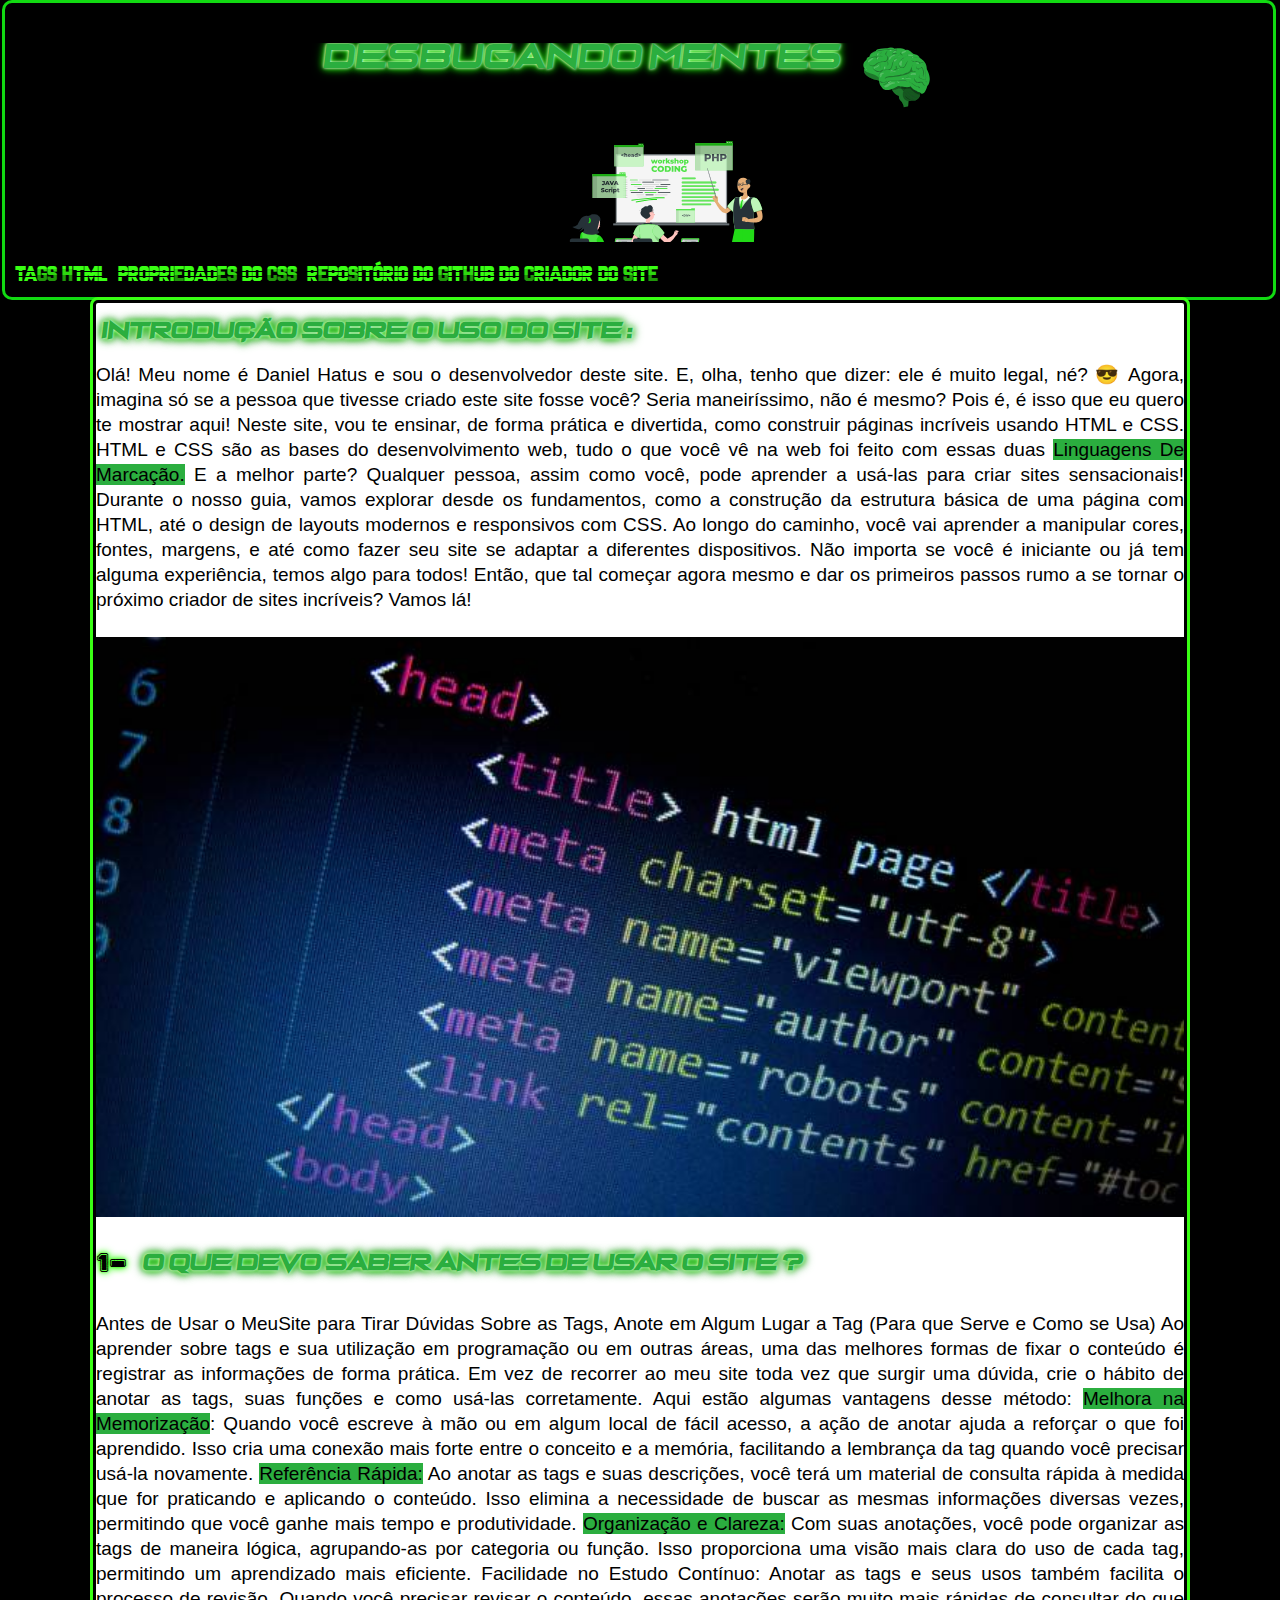
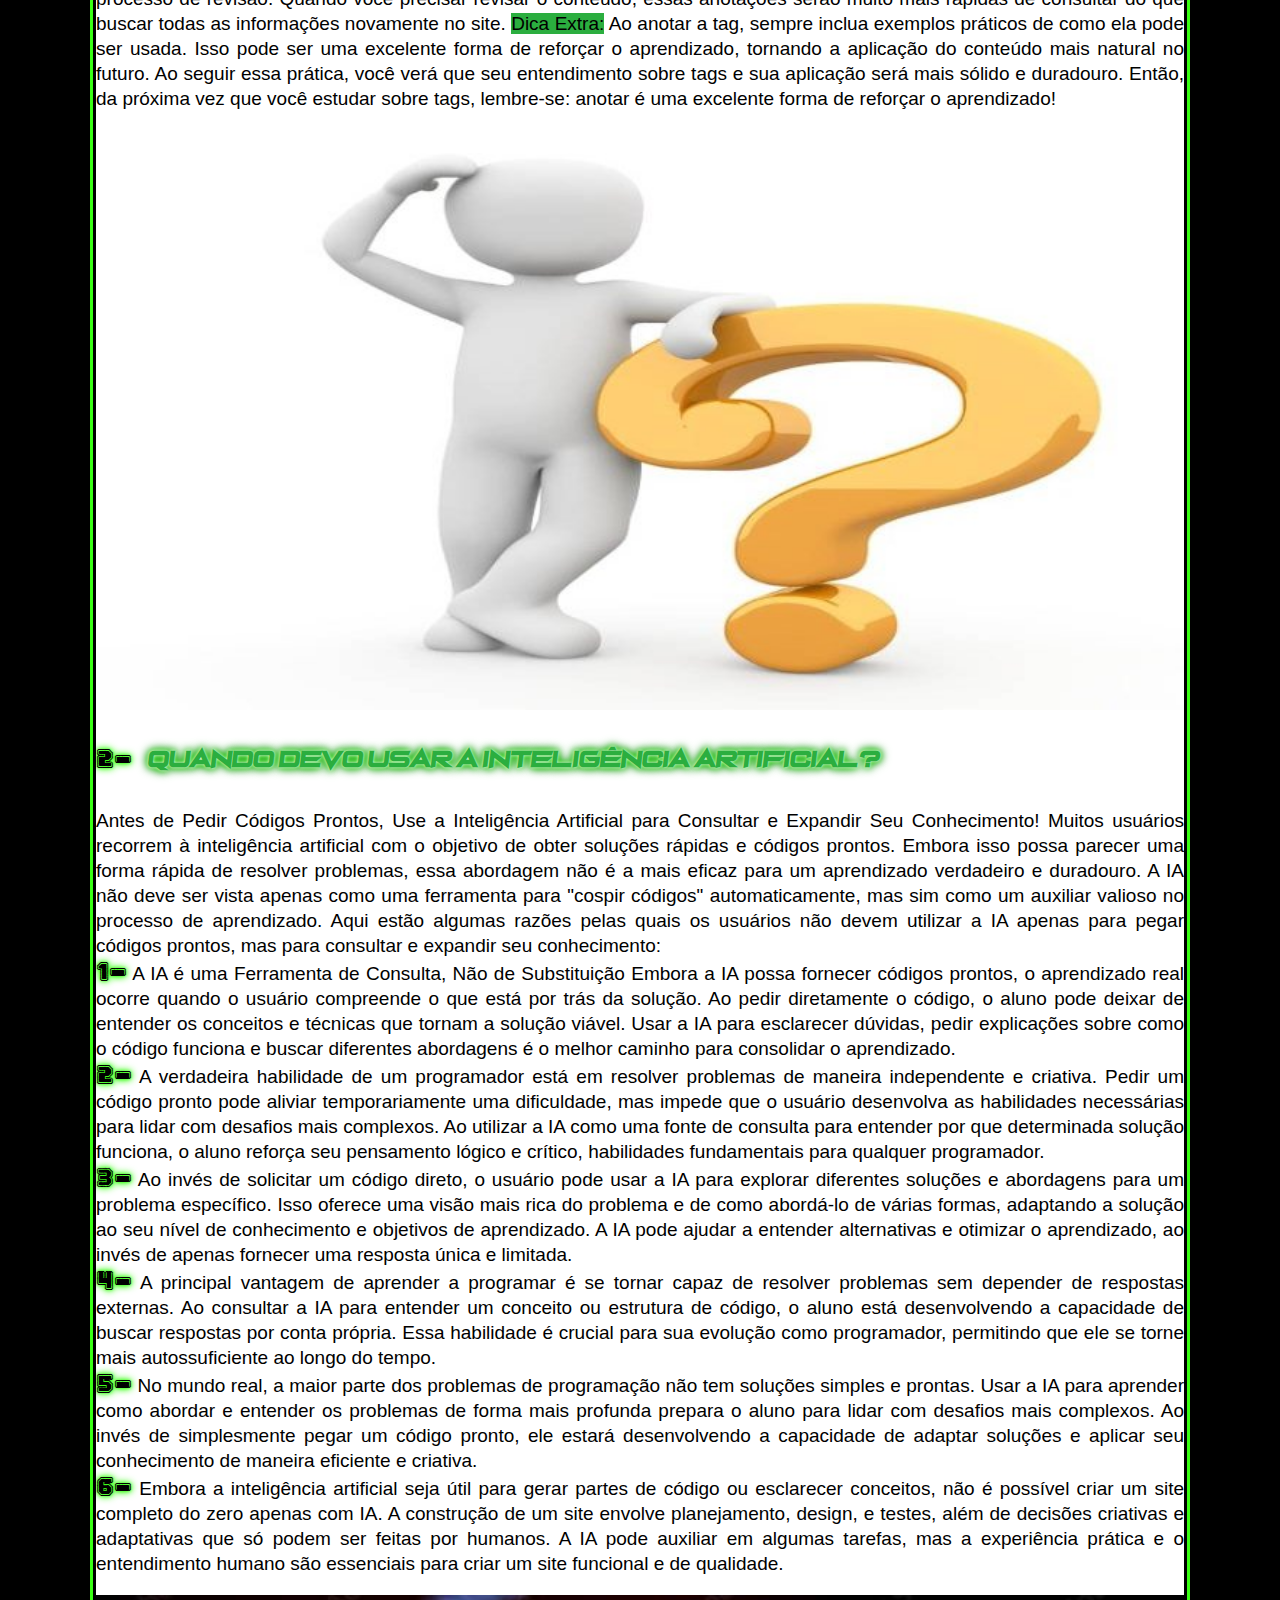
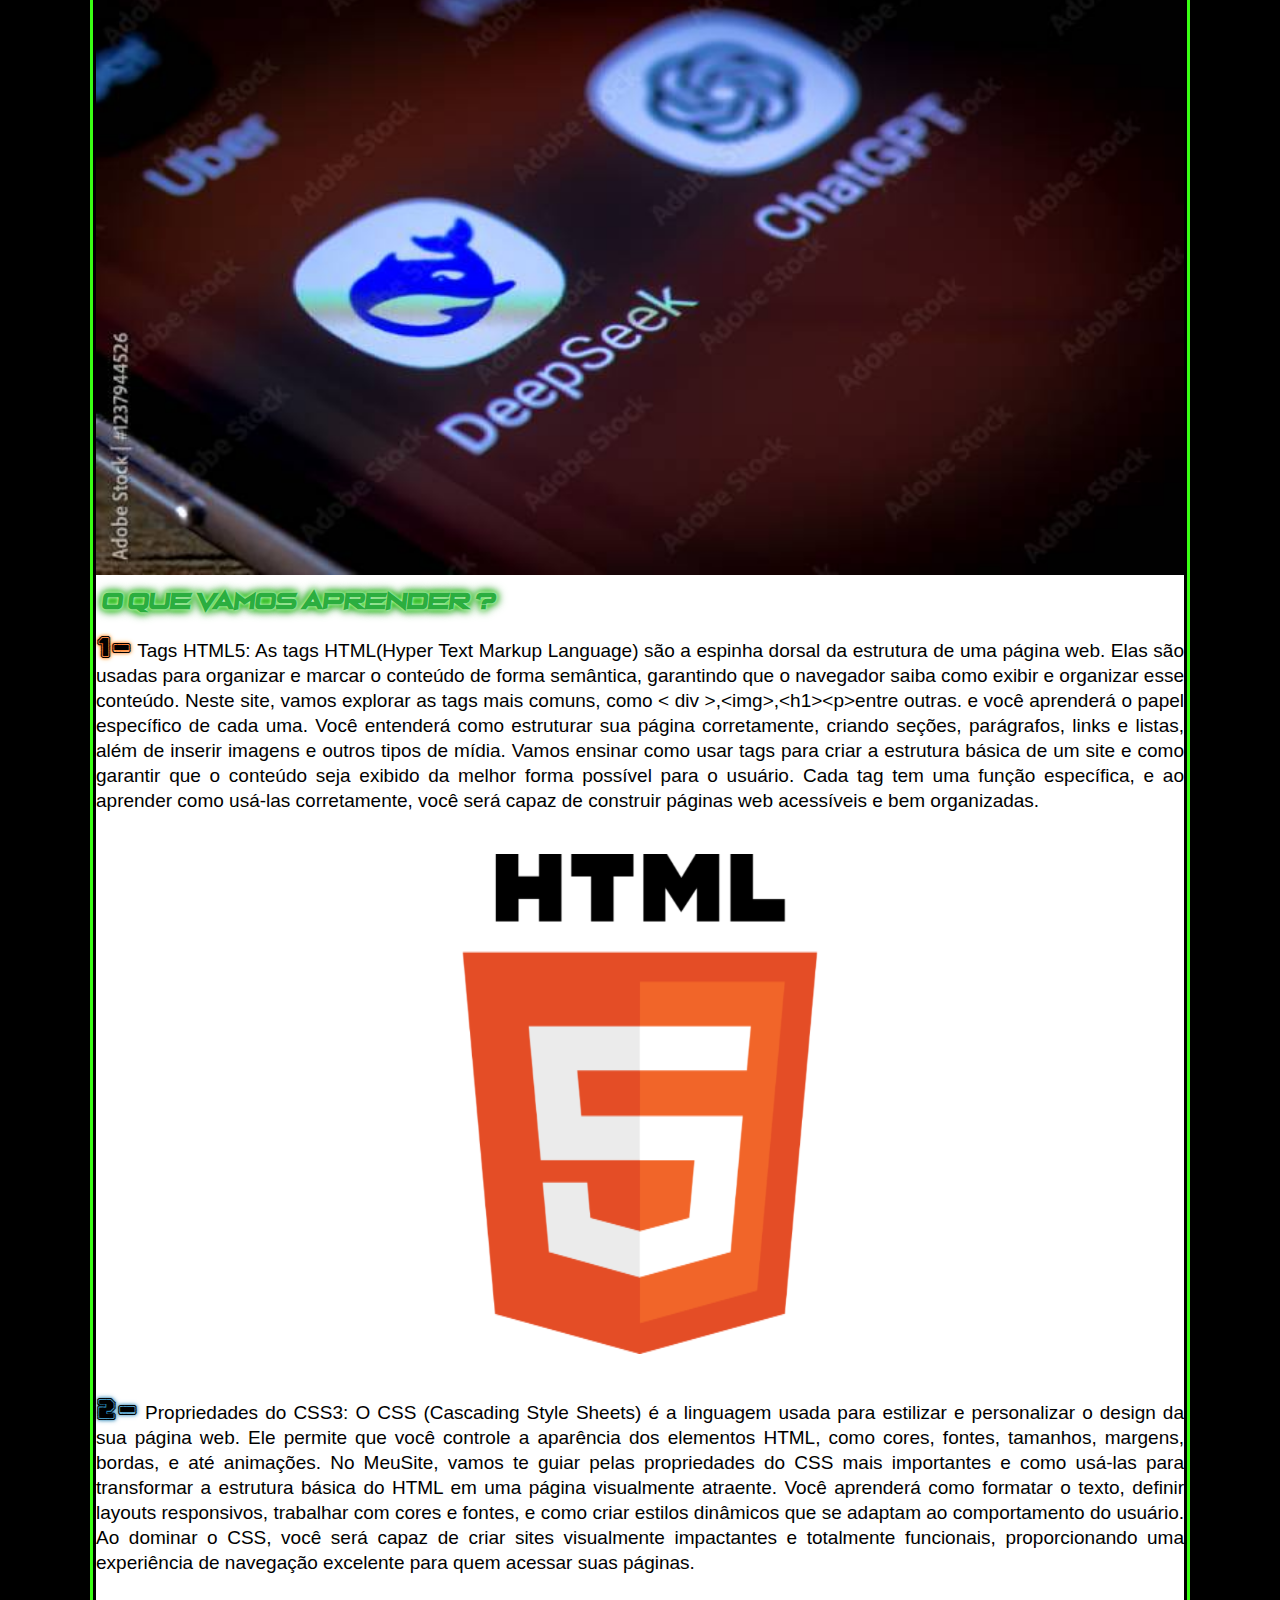
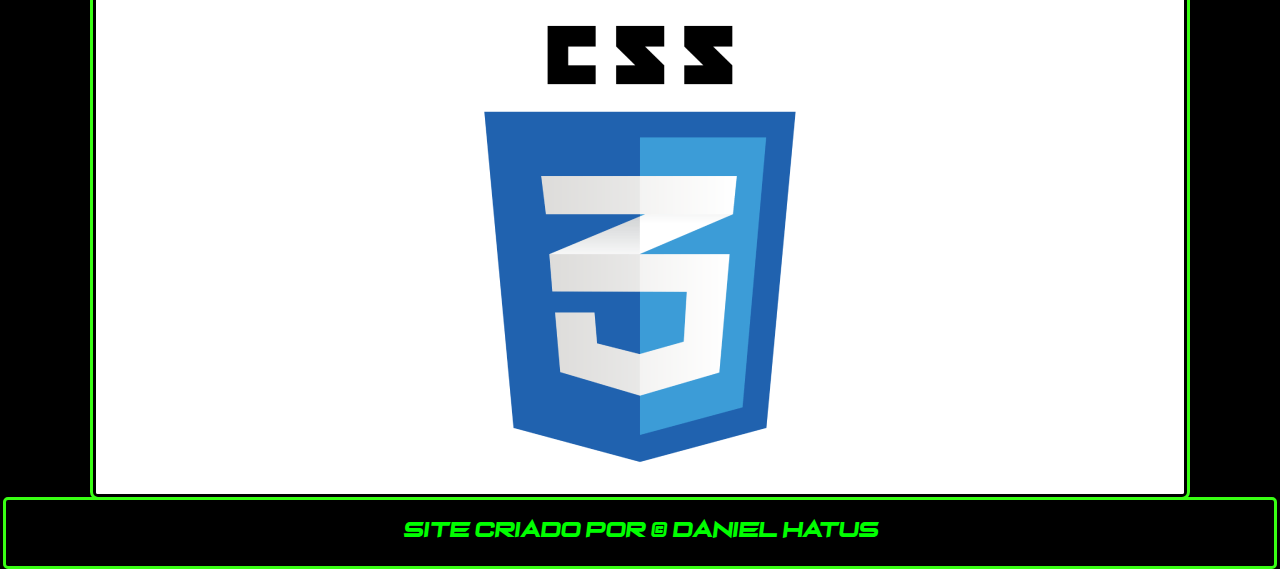
<file: index.html>
<!DOCTYPE html>
<html lang="pt-br">
<head>
    <meta charset="UTF-8">
    <meta name="viewport" content="width=device-width, initial-scale=1.0">
    <title>desbugando mentes</title>
    <link rel="stylesheet" href="estilo-pg-principal.css">
</head>
<body>
    <header>
          <div id="container-pai-header">
                 <div id="container-filho-header">
                     <h1>DESBUGANDO MENTES</h1>
                     <picture>
                        <img src="animacao/mente-flutuante.svg" id="img-animation-2" alt=""><!--animação do cérebro flutuando-->
            
                     </picture>
                 </div>
                 <br>
                 <img src="animacao/estudo.svg" id="img-animation" alt="professor ensinando javascript,html e css aos alunos que estão sentad2os em uma mesa venfo um slide explicando programação para eles.">           
          </div>
          <br>
          <nav>
            <div class="link"><a href="paghtml.html" target="_blank" rel="external">TAGS HTML</a></div> <!--leva a pagina html do site-->
            <div class="link"><a href="pagcss.html" target="_blank" rel="external">PROPRIEDADES DO CSS</a></div><!--leva a  pagina das propriedades do css do site-->
            <div class="link"><a href="https://github.com/DanielHatus?tab=repositories" target="_blank" rel="external"> REPOSITÓRIO DO GITHUB DO CRIADOR DO SITE</a></div><!--leva ao meu repositórrio-->
     </nav> 
         
    </header>

    <main>
    <article id="introdução">
        <h2>Introdução Sobre O Uso Do Site :</h2>
        <p>Olá! Meu nome é Daniel Hatus e sou o desenvolvedor deste site. E, olha, tenho que dizer: ele é muito legal, né? 😎

            Agora, imagina só se a pessoa que tivesse criado este site fosse você? Seria maneiríssimo, não é mesmo? Pois é, é isso que eu quero te mostrar aqui! Neste site, vou te ensinar, de forma prática e divertida, como construir páginas incríveis usando HTML e CSS.
            
            HTML e CSS são as bases do desenvolvimento web, tudo o que você vê na web foi feito com essas duas <mark>Linguagens De Marcação.</mark> E a melhor parte? Qualquer pessoa, assim como você, pode aprender a usá-las para criar sites sensacionais!
            
            Durante o nosso guia, vamos explorar desde os fundamentos, como a construção da estrutura básica de uma página com HTML, até o design de layouts modernos e responsivos com CSS. Ao longo do caminho, você vai aprender a manipular cores, fontes, margens, e até como fazer seu site se adaptar a diferentes dispositivos. Não importa se você é iniciante ou já tem alguma experiência, temos algo para todos!
            
            Então, que tal começar agora mesmo e dar os primeiros passos rumo a se tornar o próximo criador de sites incríveis? Vamos lá!
            <br>
            <br>
            <picture class="centralizar">
                <img src="imagens/img-tag750.jpg" alt="imagens de algmas tags do html sendo demoinstrada por cima em letras grandes e com um grande zoom">
            </picture>
        </p>
<!--introdução-->
    </article>

    <article id="dicas">
<!--dicas-->
<div class="container-dicas">
    <span  id="sp1" class="list-dicas">1-</span>
    <h2 id="h2-dicas-1">O Que Devo Saber Antes De Usar O site ?</h2>
</div>
<p> Antes de Usar o MeuSite para Tirar Dúvidas Sobre as Tags, Anote em Algum Lugar a Tag (Para que Serve e Como se Usa)

    Ao aprender sobre tags e sua utilização em programação ou em outras áreas, uma das melhores formas de fixar o conteúdo é registrar as informações de forma prática. Em vez de recorrer ao meu site toda vez que surgir uma dúvida, crie o hábito de anotar as tags, suas funções e como usá-las corretamente.
    
    Aqui estão algumas vantagens desse método:
    
    <strong><mark>Melhora na Memorização</mark>:</strong> Quando você escreve à mão ou em algum local de fácil acesso, a ação de anotar ajuda a reforçar o que foi aprendido. Isso cria uma conexão mais forte entre o conceito e a memória, facilitando a lembrança da tag quando você precisar usá-la novamente.
    
    <strong><mark>Referência Rápida:</mark></strong> Ao anotar as tags e suas descrições, você terá um material de consulta rápida à medida que for praticando e aplicando o conteúdo. Isso elimina a necessidade de buscar as mesmas informações diversas vezes, permitindo que você ganhe mais tempo e produtividade.
    
    <strong><mark>Organização e Clareza:</mark></strong> Com suas anotações, você pode organizar as tags de maneira lógica, agrupando-as por categoria ou função. Isso proporciona uma visão mais clara do uso de cada tag, permitindo um aprendizado mais eficiente.
    
    <strong>Facilidade no Estudo Contínuo:</strong> Anotar as tags e seus usos também facilita o processo de revisão. Quando você precisar revisar o conteúdo, essas anotações serão muito mais rápidas de consultar do que buscar todas as informações novamente no site.
    
    <strong><mark>Dica Extra:</mark></strong> Ao anotar a tag, sempre inclua exemplos práticos de como ela pode ser usada. Isso pode ser uma excelente forma de reforçar o aprendizado, tornando a aplicação do conteúdo mais natural no futuro.
    
    Ao seguir essa prática, você verá que seu entendimento sobre tags e sua aplicação será mais sólido e duradouro. Então, da próxima vez que você estudar sobre tags, lembre-se: anotar é uma excelente forma de reforçar o aprendizado!
    </p>
    <picture class="centralizar">
        <img src="imagens/img-duvida750.jpg" alt="cara com uma duvida">
    </picture>
    <br>
    <div class=container-dicas>
        <span class="list-dicas" id="sp2">2-</span>
        <h2 id="h2-dicas-2">QUANDO DEVO USAR A INTELIGÊNCIA ARTIFICIAL?</h2>
    </div>
    <p>
        Antes de Pedir Códigos Prontos, Use a Inteligência Artificial para Consultar e Expandir Seu Conhecimento!

        Muitos usuários recorrem à inteligência artificial com o objetivo de obter soluções rápidas e códigos prontos. Embora isso possa parecer uma forma rápida de resolver problemas, essa abordagem não é a mais eficaz para um aprendizado verdadeiro e duradouro. A IA não deve ser vista apenas como uma ferramenta para "cospir códigos" automaticamente, mas sim como um auxiliar valioso no processo de aprendizado.
        
        Aqui estão algumas razões pelas quais os usuários não devem utilizar a IA apenas para pegar códigos prontos, mas para consultar e expandir seu conhecimento:
        <br>
        <span class="list-dicas">1-</span>
        
        <span class="paragrafo-list">
            A IA é uma Ferramenta de Consulta, Não de Substituição
            Embora a IA possa fornecer códigos prontos, o aprendizado real ocorre quando o usuário compreende o que está por trás da solução. Ao pedir diretamente o código, o aluno pode deixar de entender os conceitos e técnicas que tornam a solução viável. Usar a IA para esclarecer dúvidas, pedir explicações sobre como o código funciona e buscar diferentes abordagens é o melhor caminho para consolidar o aprendizado.
        </span>
        <br>
        
       <span class="list-dicas">2-</span>
       <span>A verdadeira habilidade de um programador está em resolver problemas de maneira independente e criativa. Pedir um código pronto pode aliviar temporariamente uma dificuldade, mas impede que o usuário desenvolva as habilidades necessárias para lidar com desafios mais complexos. Ao utilizar a IA como uma fonte de consulta para entender por que determinada solução funciona, o aluno reforça seu pensamento lógico e crítico, habilidades fundamentais para qualquer programador.</span>
       <br>
       <span class="list-dicas">3-</span>
       <span>Ao invés de solicitar um código direto, o usuário pode usar a IA para explorar diferentes soluções e abordagens para um problema específico. Isso oferece uma visão mais rica do problema e de como abordá-lo de várias formas, adaptando a solução ao seu nível de conhecimento e objetivos de aprendizado. A IA pode ajudar a entender alternativas e otimizar o aprendizado, ao invés de apenas fornecer uma resposta única e limitada.</span>
       <br>
       <span class="list-dicas">4-</span>
       <span>A principal vantagem de aprender a programar é se tornar capaz de resolver problemas sem depender de respostas externas. Ao consultar a IA para entender um conceito ou estrutura de código, o aluno está desenvolvendo a capacidade de buscar respostas por conta própria. Essa habilidade é crucial para sua evolução como programador, permitindo que ele se torne mais autossuficiente ao longo do tempo.</span>
       <br>
       <span class="list-dicas">5-</span>
       <span>No mundo real, a maior parte dos problemas de programação não tem soluções simples e prontas. Usar a IA para aprender como abordar e entender os problemas de forma mais profunda prepara o aluno para lidar com desafios mais complexos. Ao invés de simplesmente pegar um código pronto, ele estará desenvolvendo a capacidade de adaptar soluções e aplicar seu conhecimento de maneira eficiente e criativa.</span>
       <br>
       <span class="list-dicas">6-</span>
       <span>Embora a inteligência artificial seja útil para gerar partes de código ou esclarecer conceitos, não é possível criar um site completo do zero apenas com IA. A construção de um site envolve planejamento, design, e testes, além de decisões criativas e adaptativas que só podem ser feitas por humanos. A IA pode auxiliar em algumas tarefas, mas a experiência prática e o entendimento humano são essenciais para criar um site funcional e de qualidade.</span>
    </p>
    <picture class="centralizar">
        <img src="imagens/img-ia750.jpg" alt="imagens do deepsek e do chatgpt no celular de alguem instaldo como um aplicativo">
    </picture>

    </article>
    <article id="conteudo-principal">
       <h2>O QUE VAMOS APRENDER ?</h2>
        <P>
            <span id="span-conteudo-1">1-</span> Tags HTML5:
            As tags HTML(Hyper Text Markup Language) são a espinha dorsal da estrutura de uma página web. Elas são usadas para organizar e marcar o conteúdo de forma semântica, garantindo que o navegador saiba como exibir e organizar esse conteúdo. Neste site, vamos explorar as tags mais comuns, como &lt; div &gt;,&lt;img&gt;,&lt;h1&gt;&lt;p&gt;entre outras. e você aprenderá o papel específico de cada uma.
            
            Você entenderá como estruturar sua página corretamente, criando seções, parágrafos, links e listas, além de inserir imagens e outros tipos de mídia. Vamos ensinar como usar tags para criar a estrutura básica de um site e como garantir que o conteúdo seja exibido da melhor forma possível para o usuário.
            
            Cada tag tem uma função específica, e ao aprender como usá-las corretamente, você será capaz de construir páginas web acessíveis e bem organizadas.
        </P>
        <br>
        <picture class="center-img">
            <img src="imagens/html-img-750.png" alt="imagem da logo do html">
            </picture>
            <br>
        <p>
            <span id="span-conteudo-2">2-</span> Propriedades do CSS3:
            O CSS (Cascading Style Sheets) é a linguagem usada para estilizar e personalizar o design da sua página web. Ele permite que você controle a aparência dos elementos HTML, como cores, fontes, tamanhos, margens, bordas, e até animações. No MeuSite, vamos te guiar pelas propriedades do CSS mais importantes e como usá-las para transformar a estrutura básica do HTML em uma página visualmente atraente.
            
            Você aprenderá como formatar o texto, definir layouts responsivos, trabalhar com cores e fontes, e como criar estilos dinâmicos que se adaptam ao comportamento do usuário. Ao dominar o CSS, você será capaz de criar sites visualmente impactantes e totalmente funcionais, proporcionando uma experiência de navegação excelente para quem acessar suas páginas.
        </p>
        <picture class="center-img">
        <img src="imagens/css-img500.png" alt="imagem da logo do css">
        </picture>
    </article>
    </main>

    <footer>
   <p>SITE CRIADO POR &copy; DANIEL HATUS</p>
</body>
</html>
</file>
<file: estilo-pg-principal.css>
@font-face {
    font-family: "special";
    src: url("fontes-usadas/Championship.ttf") format("truetype");
    font-weight:normal;
    font-style: normal;
}
@font-face {
    font-family:"title-special" ;
    src: url("fontes-usadas/Decaydence.otf") format("opentype");
}
@font-face {
    font-family:"num" ;
    src: url("fontes-usadas/Numero\ 10\ Clean.ttf") format("truetype");
}
@media(max-width:742px){
    header{
    padding:59px !important;
    }
}
html{
    font-size:19px;
}
:root{
    --fonte-titulo:"title-special";
    --fonte-subtitulo:"special";
    --verde-neon:#39ff14;
    --verde-neon-escuro:#2BAE3F;
    --verde-azulado:#4EBF5F;
    --verde-azulado-claro:#A9E2B2;
    --cinza-esverdeado:#85AD8B;
}
p{
    text-align:justify;
    font:normal lighter 1rem "Arial","Times New Roman","sans-serif";
    line-height:25px;
}

body{
    background-color:black;
    margin:0px;
}
header{
    background-color:black;
    color:white;
    border:3px solid rgb(18, 218, 18);
    width:99.5%;
    height:300px;
    padding:40px;
    overflow-x:hidden;
    margin-left:2px;
    border-radius:10px;
    box-sizing:border-box;
    overflow-y:hidden;
}
nav{
    display:flex;
    flex-flow: row nowrap;
    justify-content:flex-start;
    margin-left:-30px;
}
.centralizar{
    display:flex;
    flex-flow: column nowrap;
    justify-content:center;    
}

.link{
  margin-right:10px;
  margin-bottom:10px;
}
.link>a{
    font-family:"special","Arial";
   color:#39ff14;
   text-decoration:none;
   font-size:20px;
}
.link>a:hover{
    text-decoration:underline;
    background-color:#2BAE3F;
    color:white;
    transition-duration:0.4s;
    border-radius:8px;
    padding:3px;   
}
#container-pai-header{
    display:flex;
    flex-flow:column nowrap;
    justify-content:flex-start;
    width:100%;
    height:93%;
    overflow-x:hidden;
    overflow-y:hidden;
    margin:0px;
    
}
#img-animation{
    width:98vw;
    max-width:98vw;    
    height:28vh;                
    margin-top:-50px;
}
#img-animation-2{
    width:9vw;
    max-width:9vw;
    height:10vh;
    margin-top:-12px;
}
#container-filho-header{
    width:100%;
     height:auto;
     display:flex;
     flex-flow: row nowrap;
     justify-content: center;


}
header>#container-pai-header>#container-filho-header>h1{
    font:normal 500 30px var(--fonte-titulo),"sans-serif";
    color:var(--verde-neon-escuro);
    text-align:center;
    text-shadow: 0px 0px 3px white,
    0px 0px 6px var(--verde-neon),
    0px 0px 9px green,
    0px 0px 12px green;
    margin-bottom:0px;
    margin-top:-1px;
    margin-right:0px;
    margin-left:0px;  
}
main{
    background-color:white;
    border-radius:5px;
    height:auto;
    margin:auto;
    width:85vw;
    border:3px solid black;
    outline:3px solid var(--verde-neon);
    overflow-x:hidden;
}
article>h2,article>div>h2{
    color:var(--verde-neon-escuro);
    text-shadow: 0px 0px 3px white,
    0px 0px 6px var(--verde-neon),
    0px 0px 9px green,
    0px 0px 12px green;
    font-size:20px;
    font-family:var(--fonte-titulo);
    margin-left:5px;
}
#dicas{
    background-color:white;
    width:85vw;
    height:auto;
}
.num{
    font-family:"num";
    font-size:28px;
    color:green;
}
.container-dicas{
    display:flex;
    flex-direction:row;
    flex-wrap: nowrap;
}
#sp1,#sp2{
    margin-top:15px;
}

#h2-dicas-1,#h2-dicas-2{
    margin-left:15px;
}
.list-dicas{
    font-family:"num";
    font-size:25px;
    text-shadow:0px 0px 3px var(--verde-neon),
    0px 0px 6px var(--verde-neon),0px 0px 9px var(--verde-neon);
}
.paragrafo-list{
    margin-right:25px;
    
}
#conteudo-principal{
    background-color:white;
    width:85vw;
    height:auto;
}
mark{
    background-color:var(--verde-neon-escuro);
    width:auto;
    height:auto;

}
.center-img{
    display:flex;
    align-items:center;
    flex-direction:column;  
}
footer{
    width:99.5%;
    max-width:99.5%;
    height:8vh;
    background-color:black;
    border:3px solid var(--verde-neon);
    border-radius:5px;
    box-sizing:border-box;
    margin:auto;overflow:hidden;
    
}
footer>p{
    color:lime;
    text-align:center;
    font-family:var(--fonte-titulo);
}
#span-conteudo-1{
    font-family:"num";
    font-size:1.5rem;
    color:black;
    text-shadow:0px 0px 3px orangered,
    0px 0px 5px orange;
    
}
#span-conteudo-2{
    font-family:"num";
    font-size:1.5rem;
    color:black;
    text-shadow:0px 0px 3px rgb(22, 121, 174) ,
    0px 0px 5px rgb(22, 121, 174);
}
</file>
